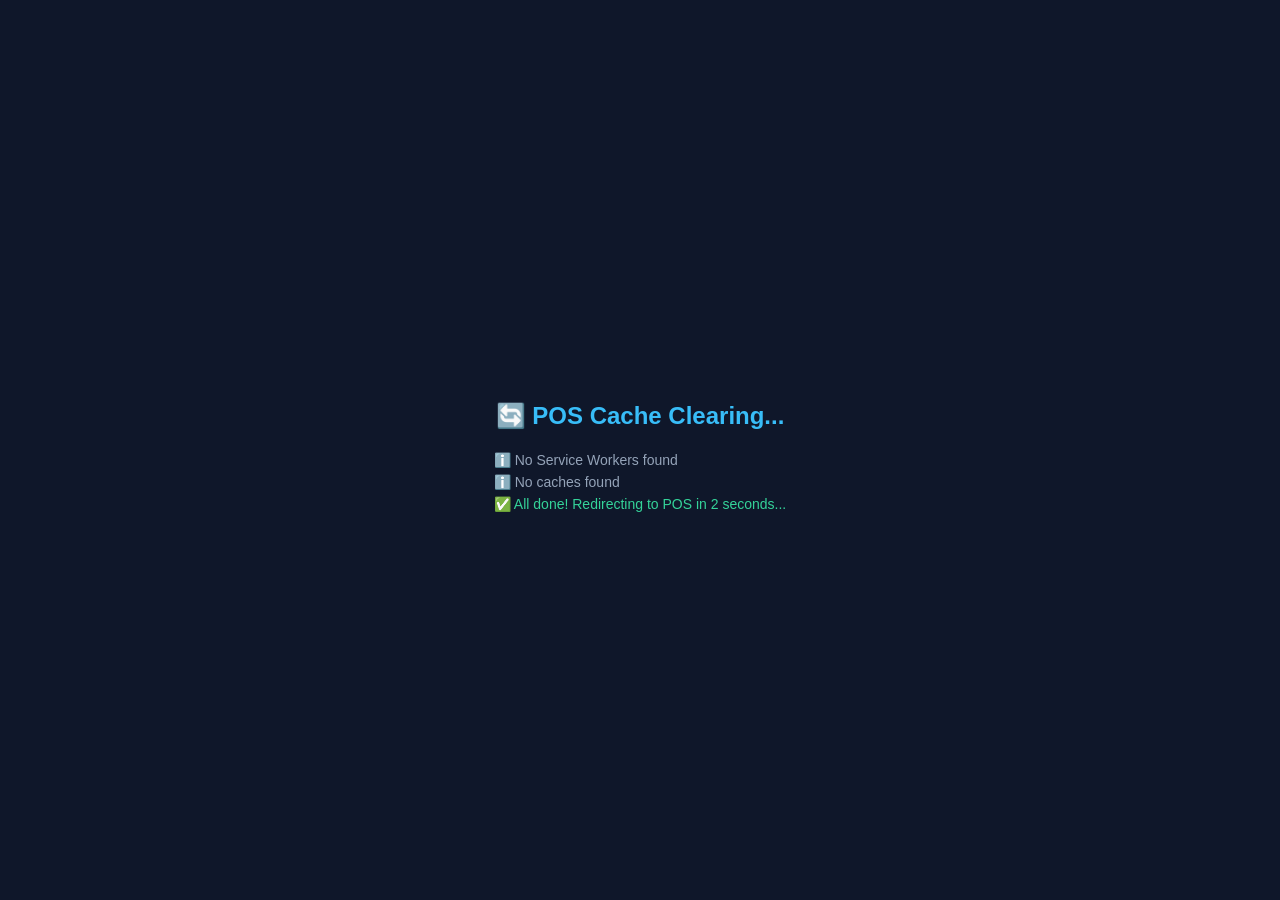
<file: clear_cache.html>
<!DOCTYPE html>
<html lang="en">
<head>
<meta charset="UTF-8">
<title>Clear Cache & Reload POS</title>
<style>
  body { background:#0f172a; color:#e2e8f0; font-family:sans-serif; display:flex; flex-direction:column; align-items:center; justify-content:center; height:100vh; margin:0; }
  h2 { color:#38bdf8; margin-bottom:1rem; }
  .status { font-size:14px; color:#94a3b8; margin:6px 0; }
  .ok { color:#34d399; }
  .btn { margin-top:1.5rem; padding:14px 32px; background:#0ea5e9; color:white; border:none; border-radius:12px; font-size:16px; font-weight:bold; cursor:pointer; }
  .btn:hover { background:#38bdf8; }
</style>
</head>
<body>
<h2>🔄 POS Cache Clearing...</h2>
<div id="log"></div>
<script>
const log = document.getElementById('log');
function msg(text, ok) {
  const d = document.createElement('div');
  d.className = 'status' + (ok ? ' ok' : '');
  d.textContent = text;
  log.appendChild(d);
}

async function clearAll() {
  // 1. Unregister all service workers
  if ('serviceWorker' in navigator) {
    const regs = await navigator.serviceWorker.getRegistrations();
    for (const r of regs) {
      await r.unregister();
      msg('✅ Service Worker unregistered: ' + r.scope, true);
    }
    if (regs.length === 0) msg('ℹ️ No Service Workers found', false);
  }

  // 2. Delete all caches
  if ('caches' in window) {
    const names = await caches.keys();
    for (const n of names) {
      await caches.delete(n);
      msg('✅ Cache deleted: ' + n, true);
    }
    if (names.length === 0) msg('ℹ️ No caches found', false);
  }

  msg('✅ All done! Redirecting to POS in 2 seconds...', true);

  // 3. Redirect to POS via localhost
  setTimeout(() => {
    window.location.href = 'http://localhost:8080/index.html';
  }, 2000);
}

clearAll();
</script>
</body>
</html>
</file>
